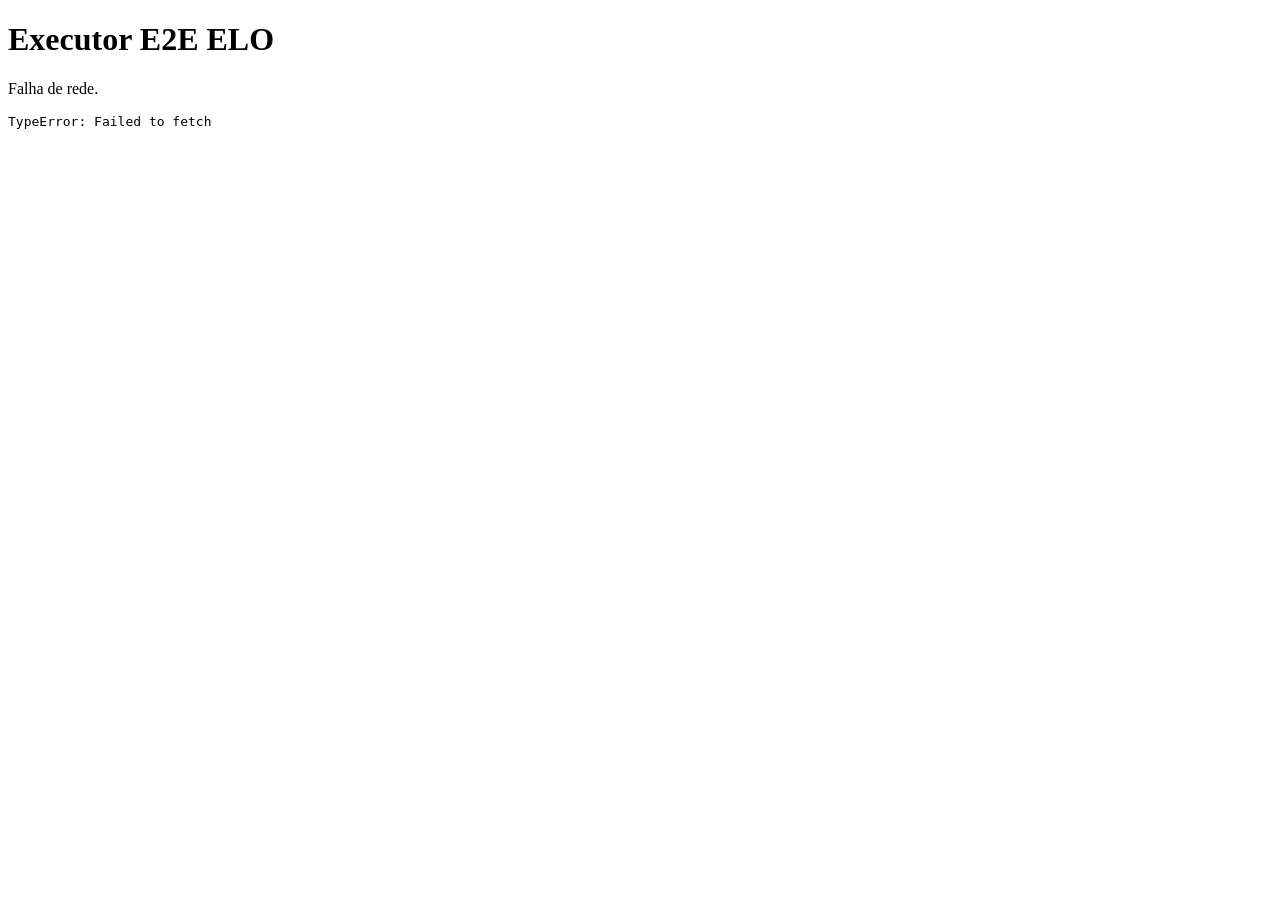
<file: public/elo-e2e-runner.html>
<!doctype html>
<html lang="pt-BR">
  <head>
    <meta charset="UTF-8" />
    <meta name="viewport" content="width=device-width, initial-scale=1.0" />
    <title>Executor E2E ELO</title>
  </head>
  <body>
    <main>
      <h1>Executor E2E ELO</h1>
      <p id="status">Executando…</p>
      <pre id="result"></pre>
    </main>
    <script>
      const endpoint =
        'https://canal-de-comunicacao-elo-70de6.shrd01.internal.goskip.dev/backend/v1/elo-test/contacts-e2e'
      const status = document.querySelector('#status')
      const result = document.querySelector('#result')

      fetch(endpoint, {
        method: 'POST',
        headers: { 'X-ELO-Test-Secret': 'elo-e2e-run-20261125-7mQ4x9' },
      })
        .then(async (response) => {
          const body = await response.json()
          status.textContent = response.ok ? 'Fluxo validado.' : `Falha HTTP ${response.status}.`
          result.textContent = JSON.stringify(body, null, 2)
        })
        .catch((error) => {
          status.textContent = 'Falha de rede.'
          result.textContent = String(error)
        })
    </script>
  </body>
</html>
</file>
